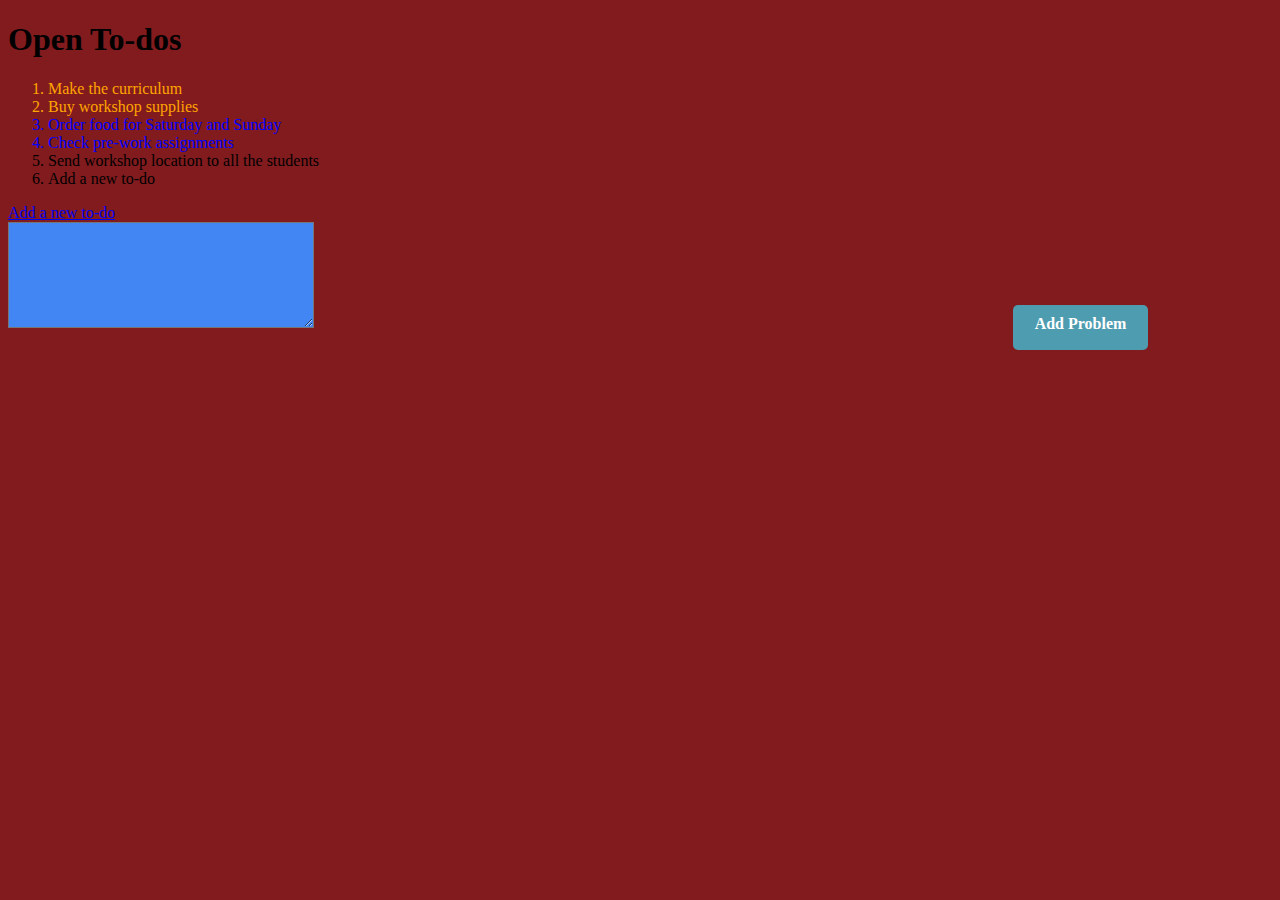
<file: index.html>
<!DOCTYPE html>
<html>
  <head>
    <title>Managing Time 101</title>

<link rel="stylesheet" type="text/css" href="theme.css">

  </head>

  <body>
      <a class="button">Add Problem</a>
<h1 class="titleclass">Open To-dos</h1>

<ol>
   
<li class="firstpair">Make the curriculum</li>
<li class="firstpair">Buy workshop supplies</li>
<li class="secondpair">Order food for Saturday and Sunday</li>
<li class="secondpair">Check pre-work assignments</li>
<li class="thirdpair">Send workshop location to all the students</li>
<li class="thirdpair">Add a new to-do</li>

</ol>

<a href="/new_todo.html">Add a new to-do</a> 
<form>

<textarea name="Text1"></textarea>

</form>
  </body>
</html>
</file>
<file: theme.css>
h1 {
    color: orange;
}

.titleclass {
    color: black;
}

.firstpair {
    color: orange;
}

.secondpair {
    color: blue;
}

.thirdpair {
    color: black;
}

body{
background-color: rgb(130, 27, 30); 

}

.button {display: block;
width: 115px;
margin-left: 1005px ;
margin-right: 0px ;
height: 25px;
background: #4E9CAF;
padding: 10px;
position: absolute;
bottom: 550px;
text-align: center;
border-radius: 5px;
color: white;
font-weight: bold; 
    
}

textarea {height: 100px;
width: 300px;
background-color: rgb(66, 134, 244)
    
}
</file>
